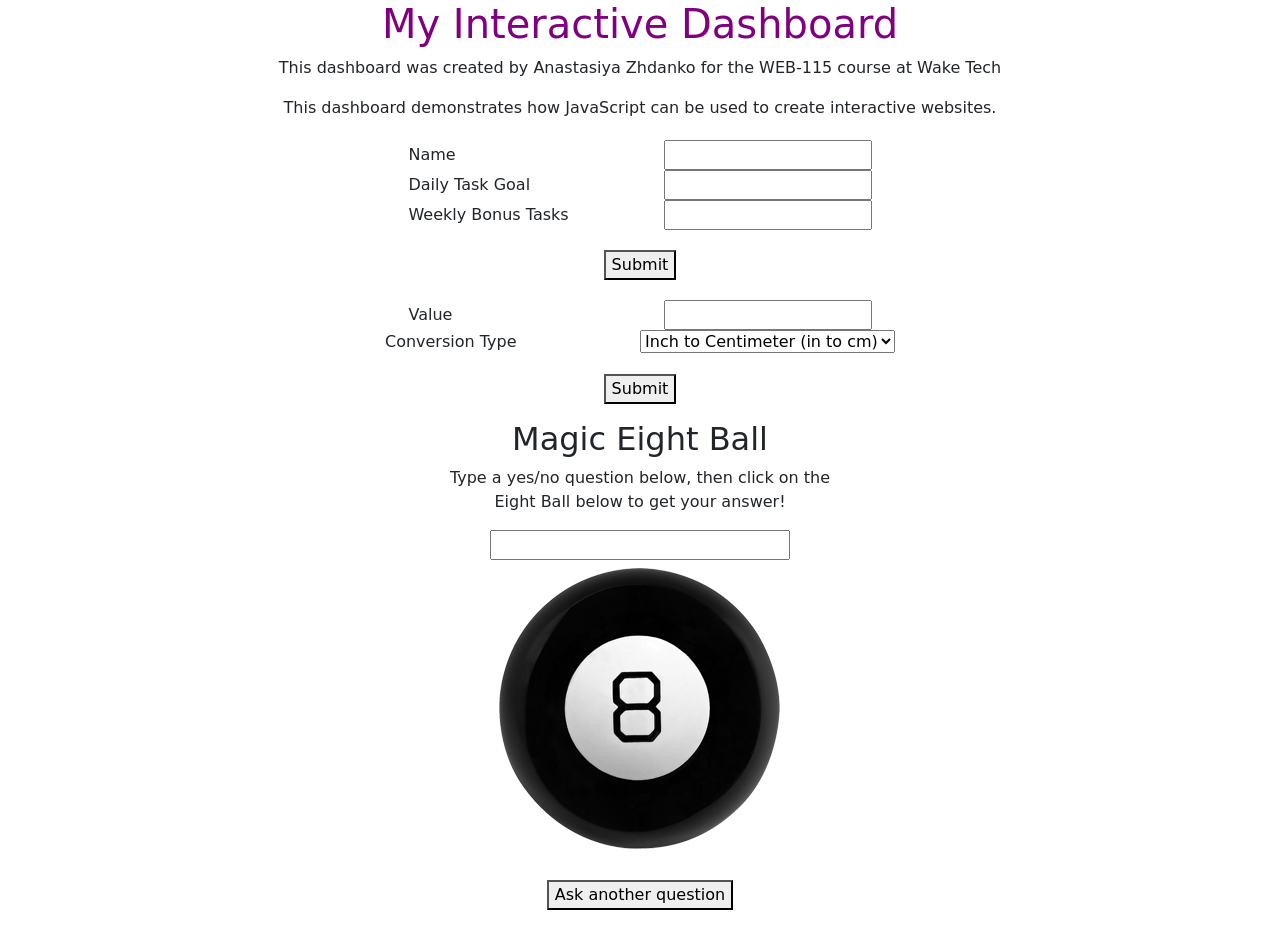
<file: index.html>
<!DOCTYPE html>
<html lang="en">
<head>
    <meta charset="UTF-8">
    <meta name="viewport" content="width=device-width, initial-scale=1.0">
    <title>Document</title>
    <!-- Bootstrap  -->
    <link href="https://cdn.jsdelivr.net/npm/bootstrap@5.3.8/dist/css/bootstrap.min.css" rel="stylesheet" integrity="sha384-sRIl4kxILFvY47J16cr9ZwB07vP4J8+LH7qKQnuqkuIAvNWLzeN8tE5YBujZqJLB" crossorigin="anonymous">
    <script defer src="https://cdn.jsdelivr.net/npm/bootstrap@5.3.8/dist/js/bootstrap.bundle.min.js" integrity="sha384-FKyoEForCGlyvwx9Hj09JcYn3nv7wiPVlz7YYwJrWVcXK/BmnVDxM+D2scQbITxI" crossorigin="anonymous"></script>
    <script src="js/script.js" defer></script>     
</head>
<body>
    <h1> My Interactive Dashboard </h1>
    <p> This dashboard was created by Anastasiya Zhdanko for the WEB-115 course at Wake Tech </p>
    <link rel="stylesheet" href="css/style.css">
    <script>
        document.write("This dashboard demonstrates how JavaScript can be used to create interactive websites.")
    </script>
        <!-- The <noscript> is for web browsers with JavaScript rendering disabled. -->
    <noscript>
        <p> Unfortunately, your web browser does not support JavaScript.</p>
    </noscript>
        <div class="container">
        <div class="row">
            <!-- Dashboard Content -->
            <div class="col" id="weekly-tasks"></div>
            <form id="task-form">
                <div>
                <label for="name-input">Name</label>
                <input type="text" id="name-input" name="name">
                </div>
                <div>
                <label for="goal-input">Daily Task Goal</label>
                <input type="number" id="goal-input" name="task-goal">
                </div>
                <div>
                <label for="bonus-input">Weekly Bonus Tasks</label>
                <input type="number" id="bonus-input" name="weekly-bonus">
                </div>
                <button type="submit" id="goal-btn">Submit</button>
            </form>
            <p id="goal-message"></p>

            <!-- Metric Converter -->
             <div class="col" id="metric-converter">
                <form>
                    <div>
                    <label for="value-input"> Value </label>
                    <input type="number" id="value-input" name="value">
                    </div>
                    <div>
                    <label for="conversion-type">Conversion Type</label>
                    <select id="conversion" name="conversion">
                        <option value="1">Inch to Centimeter (in to cm)</option>
                        <option value="2">Foot to Centimeter (ft to cm)</option>
                        <option value="3">Yard to Meter (yd to m)</option>
                        <option value="4">Mile to Kilometer (mi to km)</option>
                        <option value="5">Centimeter to Inch (cm to in)</option>
                        <option value="6">Centimeter to Foot (cm to ft)</option>
                        <option value="7">Meter to Yard (m to yd)</option>
                        <option value="8">Kilometer to Mile (km to mi)</option>
                    </select>
                    </div>
                    <button type="submit" id="conversion-btn">Submit</button>
                </form>

                <p id="convert-message"></p>
                <script src="js/metric-converter.js"></script>
             </div>

             <!-- Magic 8 Ball -->
              <div class="col" id="magic-eight-ball">
                <script src="js/magic-eight-ball.js" defer></script>
                <link rel="stylesheet" href="css/magic-eight-ball.css">
                <h2 class="heading">Magic Eight Ball</h2>
                    <form>
                        <p>Type a yes/no question below, then click on the Eight Ball below to get your answer!</p>
                        <input id="question" name="question" size="80">
                        <div id="magicEightBall">
                            <div id="circle"></div>
                            <img id="ball" src="img/magic-eight-ball.png"/>
                        </div>
                        <button id="reset" name="reset" type="reset">Ask another question</button>
                    </form>
                    <br>
                </div>
        </div>
        <script src="js/task-manager.js"></script>
    </div>
</body>
</html>
</file>
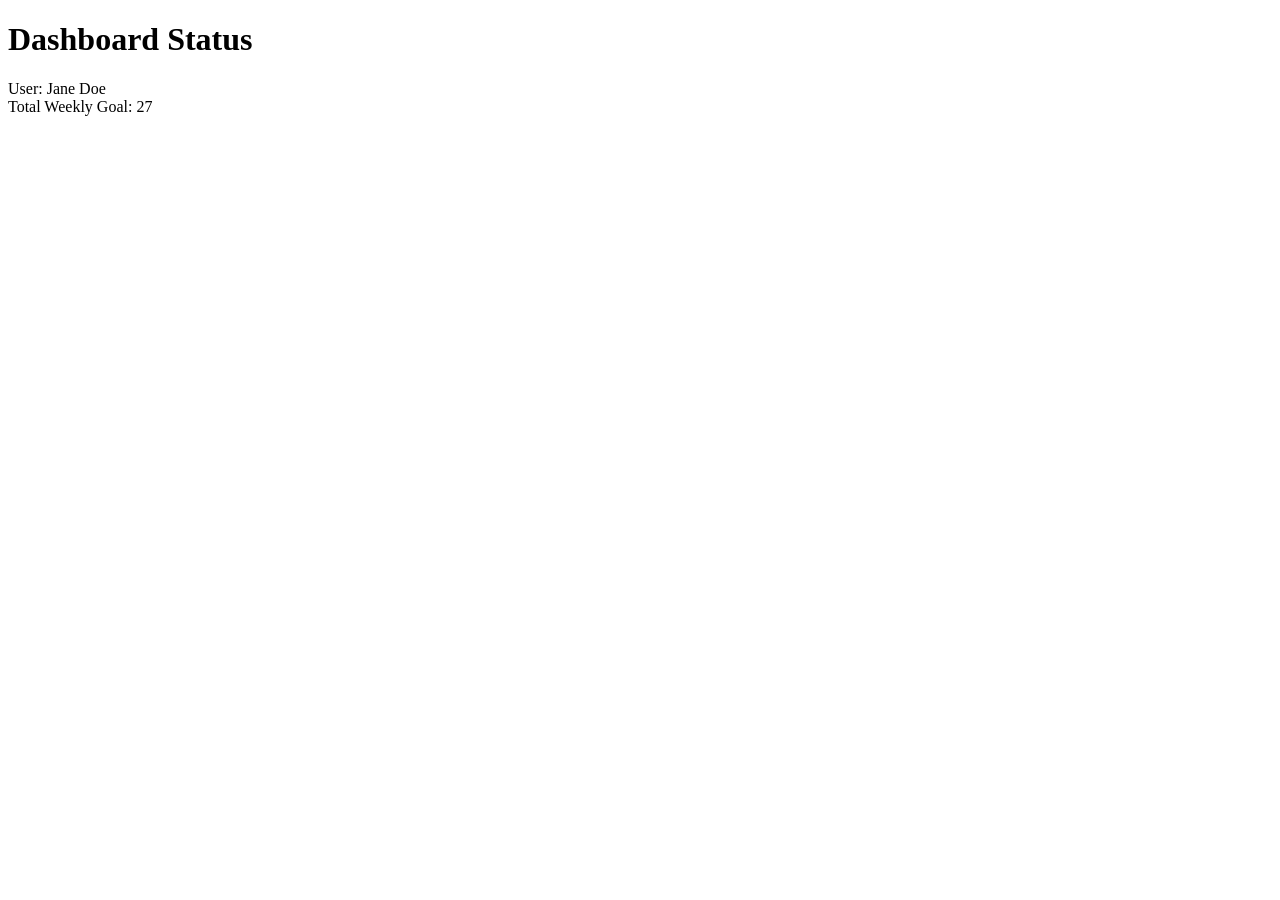
<file: debug.html>
<!DOCTYPE html>
<html lang="en">
<head>
    <meta charset="UTF-8">
    <title>JavaScript Debugging Exercise</title>
</head>
<body>
    <h1>Dashboard Status</h1>
    <div id="display"></div>
 
    <script>
        // Weekly Goal: Calculate the total weekly task goal for a user.
        
        // Declare variables and values
        let userName = "Jane Doe";
        let dailyGoal = 5; 
        // FIXED: Changed bonusTasks from string to number.
        let bonusTasks = 2; 
 
        // Output message to console
        // FIXED: Added missing parenthesis to console.log.
        console.log("Checking status for: " + userName); 
 
        // Calculate weekly goal based on number of workdays (5) per week
        // FIXED: Changed "dialyGoal" to "dailyGoal" to match variable name.
        // FIXED: Changed multiplication to 5 instead of 15.
        let weeklyGoal = dailyGoal * 5; 
 
        // Add bonusTasks to weeklyGoal. 
        // Note: Check for data type issues
        // FIXED: Replaced the sign with the correct addition operator.
        let totalGoal = weeklyGoal + bonusTasks; 
 
        // Output results to web page
        document.write("User: " + userName + "<br>");
        document.write("Total Weekly Goal: " + totalGoal);
 
    </script>
</body>
</html>
</file>
<file: css/style.css>
body {
    text-align: center;
}

h1 {
    color: purple; 
}

.row {
    display: block;
}

label {
    width: 250px;
    text-align: left;
}

button {
    margin-top: 20px;
}

#task-form {
    margin: 20px 0;
}
</file>
<file: css/magic-eight-ball.css>
#magic-eight-ball {
  max-width: 410px;
  text-align: center;
  margin: auto;
}

#circle {
  font-size: 12pt;
  background-color: white;
  color: black;
  position: absolute;
  margin-left: 110px;
  margin-top: 75px;
  height: 150px;
  width: 150px;
  border-radius: 50%;
  text-wrap: wrap;
  display: none;
  align-items: center;
  padding-top: 50px;
}

#question {
  width: 300px;
}


img:active {
  animation: shake 1s;
  animation-iteration-count: infinite;
}

img:visited {
  animation: none;
}
@keyframes shake {
  0% { transform: translate(1px, 1px) rotate(0deg);  }
  10% { transform: translate(-1px, -2px) rotate(-1deg); }
  20% { transform: translate(-3px, 0px) rotate(1deg); }
  30% { transform: translate(3px, 2px) rotate(0deg); }
  40% { transform: translate(1px, -1px) rotate(1deg); }
  50% { transform: translate(-1px, 2px) rotate(-1deg); }
  60% { transform: translate(-3px, 1px) rotate(0deg); }
  70% { transform: translate(3px, 1px) rotate(-1deg); }
  80% { transform: translate(-1px, -1px) rotate(1deg); }
  90% { transform: translate(1px, 2px) rotate(0deg); }
  100% { transform: translate(1px, -2px) rotate(-1deg); }
}
</file>
